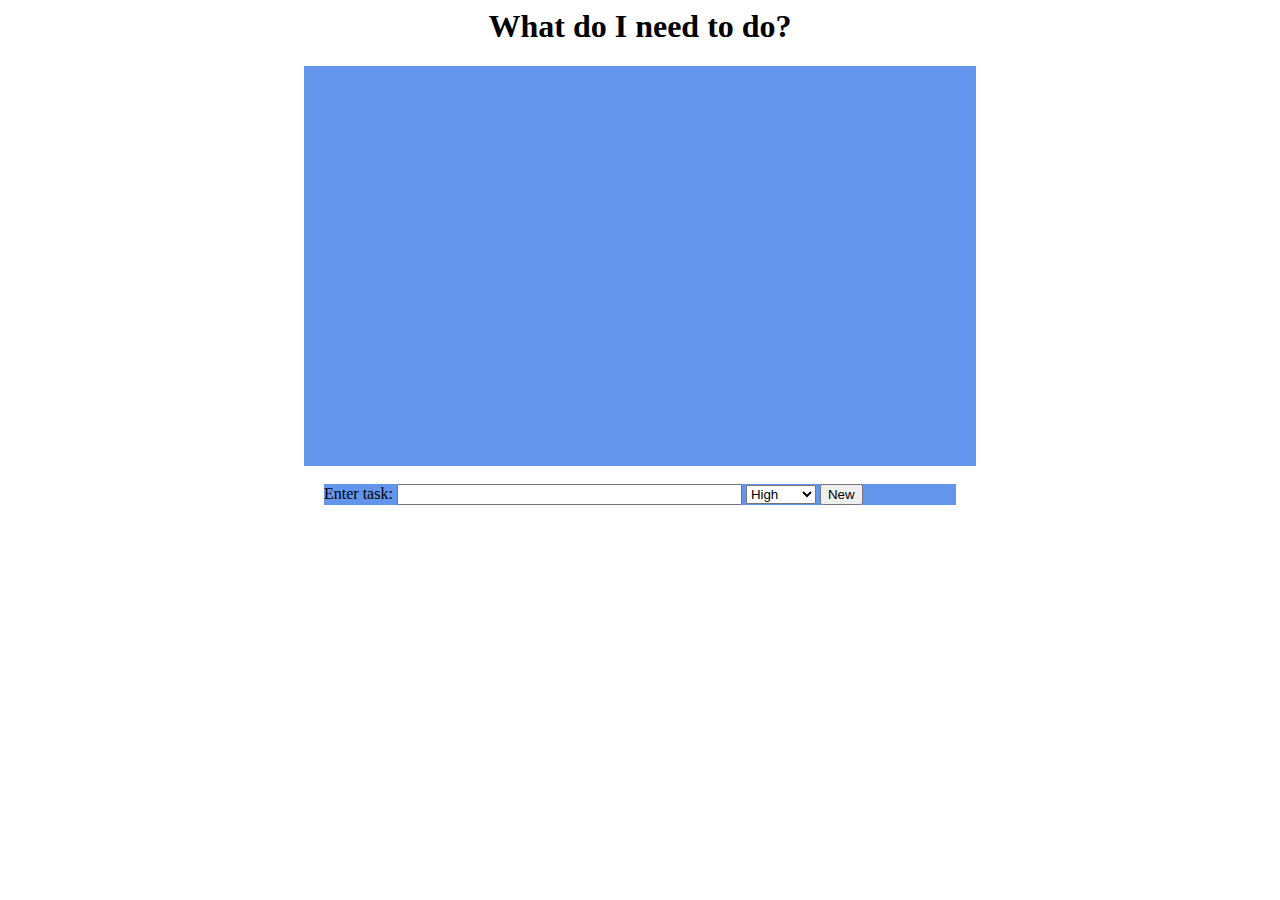
<file: finaltodo.html>
<html>
<head>
    <title>Final To Do List</title>
    <link rel=stylesheet href=finaltodo.css type=text/css />
  </head>  
<script type="text/javascript" src = "finaltodo.js"></script>
<script type="text/javascript" src="http://bnmnetp.github.io/CS130/listsaver.js"></script> 
<body>
  <h1>What do I need to do?</h1>
  <ul id="tasklist"></ul>
  <br>
  <section>
    <label for="text">Enter task:</label>
    <input type="text" id="text" value="" size="40">
    <select id="priority">
      <option>High</option>
      <option>Medium</option>
      <option>Low</option>
    </select>  
    <button onclick="add();">New</button>
  </section>  
</body>
<script type="text/javascript">
    window.onload = function() { restoreList("tasklist", boxChecked) }
</script>
</html>
</file>
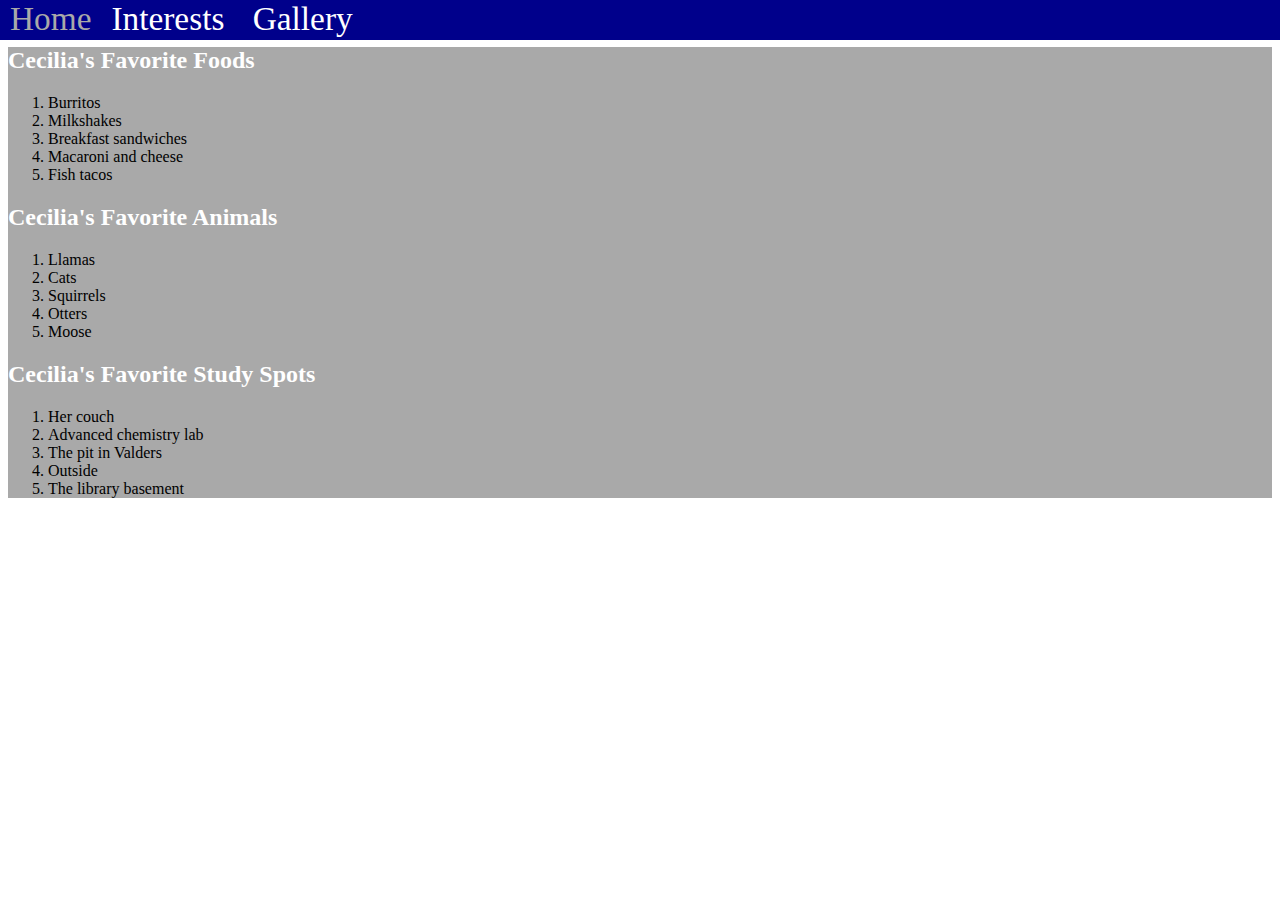
<file: interests.html>
<html>
<head>
<title>Cecilia's Interests</title>
<link rel=stylesheet href=interests.css type=text/css />
</head>
<body>
<nav><a href="index.html">Home</a><a href="interests.html">Interests </a><a href="gallery.html">Gallery</a></nav>
<section>
<h2>Cecilia's Favorite Foods</h2>
<ol>
  <li>Burritos</li>
  <li>Milkshakes</li>
  <li>Breakfast sandwiches</li>
  <li>Macaroni and cheese</li>
  <li>Fish tacos</li>
</ol>
<h2>Cecilia's Favorite Animals</h2>
<ol>
  <li>Llamas</li>
  <li>Cats</li>
  <li>Squirrels</li>
  <li>Otters</li>
  <li>Moose</li>
</ol>
<h2>Cecilia's Favorite Study Spots</h2>
<ol>
  <li>Her couch</li>
  <li>Advanced chemistry lab</li>
  <li>The pit in Valders</li>
  <li>Outside</li>
  <li>The library basement</li>
</ol>
</section>
</body>
</html>
</file>
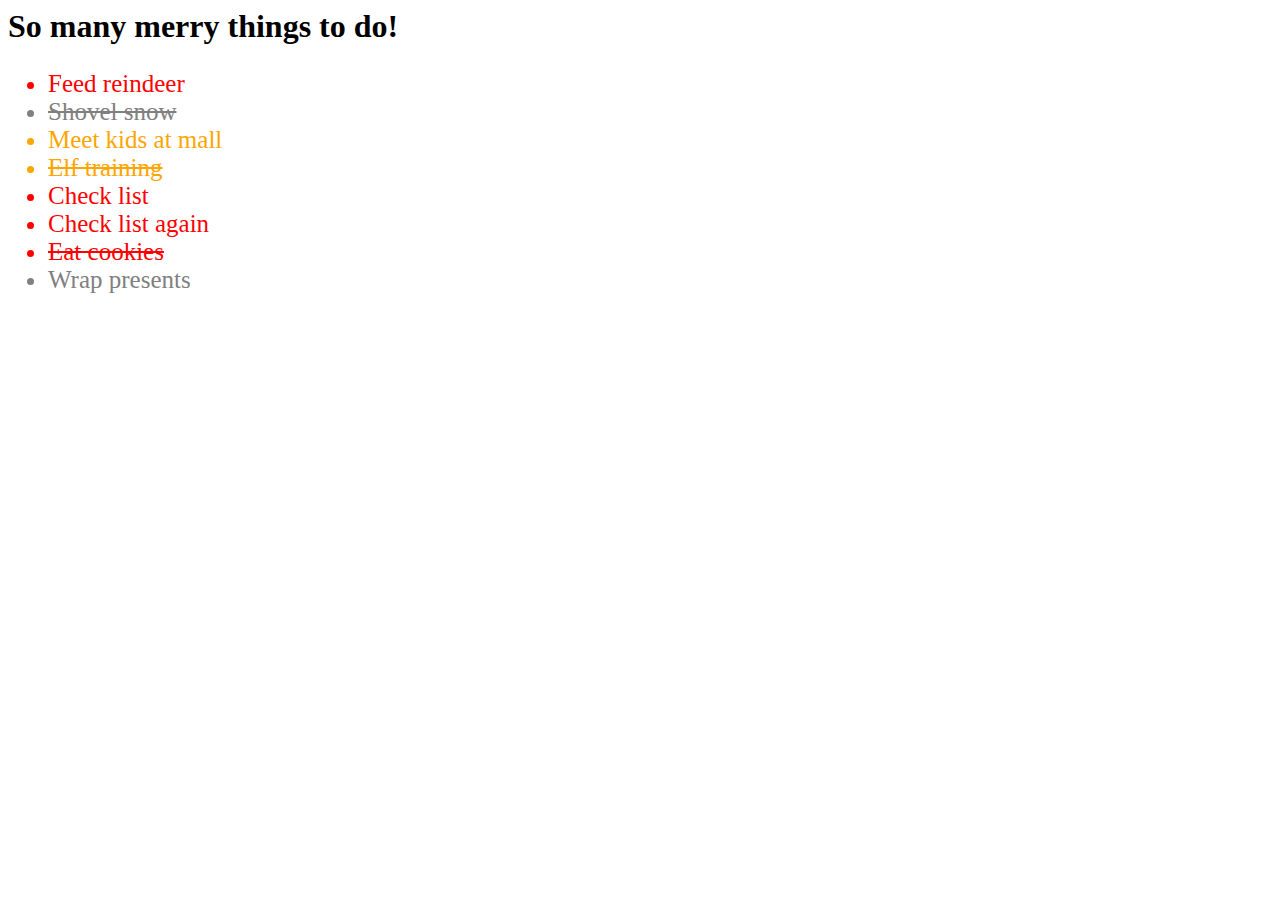
<file: todo.html>
<html>
<head>
  <title>To-Do List</title>
</head>
<nav>
  <h1>So many merry things to do!</h1>
  <link rel=stylesheet href=todo.css typetext/css />
</nav>
<body>
  <ul>
    <li class="high">Feed reindeer</li>
    <li class="low done">Shovel snow</li>
    <li class="medium">Meet kids at mall</li>
    <li class="medium done">Elf training</li>
    <li class="high">Check list</li>
    <li class="high">Check list again</li>
    <li class="high done">Eat cookies</li>
    <li class="low">Wrap presents</li>
  </ul>
</body>
</html>
</file>
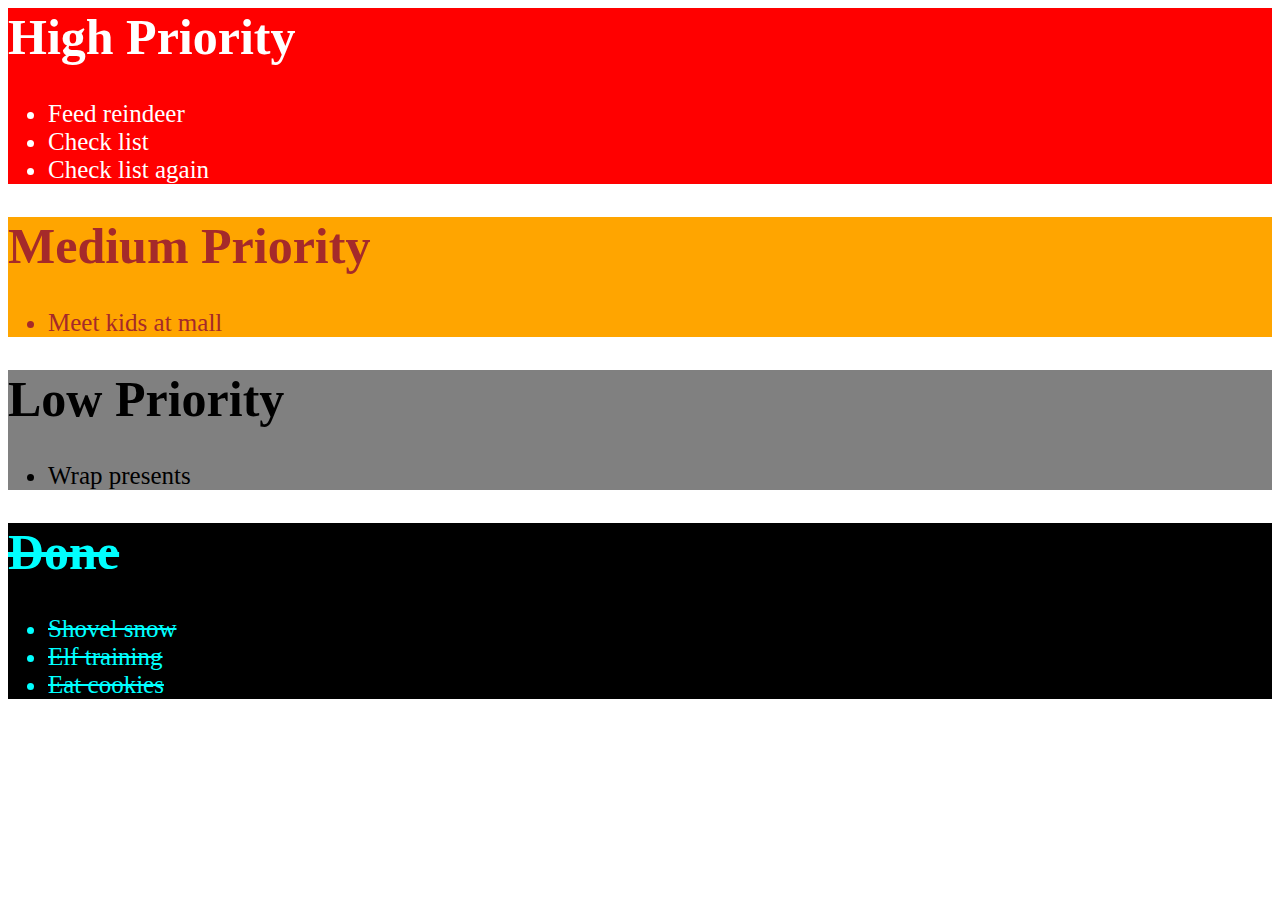
<file: todo2.html>
<html>
  <head>
    <title>To-Do-List 2</title>
    <link rel=stylesheet href=todo2.css type=text/css />
  </head>
  <body>
    <section id="high">
      <h1>High Priority</h1>
      <ul>
        <li>Feed reindeer</li>
        <li>Check list</li>
        <li>Check list again</li>
      </ul>
    </section>  
    <section id="medium">
      <h1>Medium Priority</h1>
      <ul>
        <li>Meet kids at mall</li>
      </ul>
    </section> 
    <section id="low">
      <h1>Low Priority</h1>
      <ul>
        <li>Wrap presents</li>
      </ul>
    </section> 
    <section id="done">
      <h1>Done</h1>
      <ul>
        <li>Shovel snow</li>
        <li>Elf training</li>
        <li>Eat cookies</li>
      </ul>
    </section> 
</html>
</file>
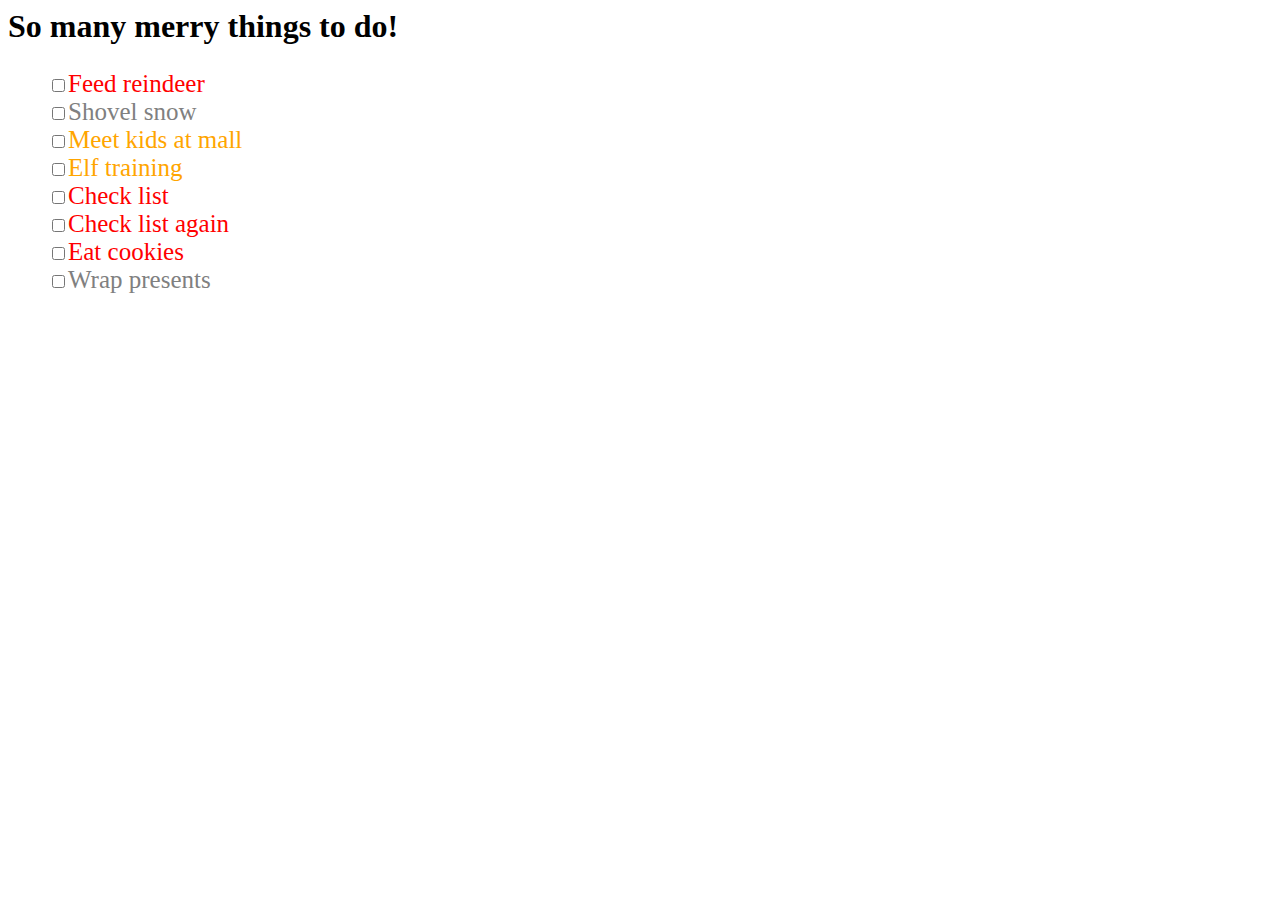
<file: todo3.html>
<html>
<style>
  ul {
    list-style: none;
  }
</style>
<head>
  <title>To-Do List</title>
</head>
<nav>
  <h1>So many merry things to do!</h1>
  <link rel=stylesheet href=todo.css typetext/css />
</nav>
<body>
  <ul>
    <li class="high"><input type="checkbox" name="group1" value="1">Feed reindeer</li>
    <li class="low"><input type="checkbox" name="group1" value="1">Shovel snow</li>
    <li class="medium"><input type="checkbox" name="group1" value="1">Meet kids at mall</li>
    <li class="medium"><input type="checkbox" name="group1" value="1">Elf training</li>
    <li class="high"><input type="checkbox" name="group1" value="1">Check list</li>
    <li class="high"><input type="checkbox" name="group1" value="1">Check list again</li>
    <li class="high"><input type="checkbox" name="group1" value="1">Eat cookies</li>
    <li class="low"><input type="checkbox" name="group1" value="1">Wrap presents</li>
  </ul>
</body>
</html>
</file>
